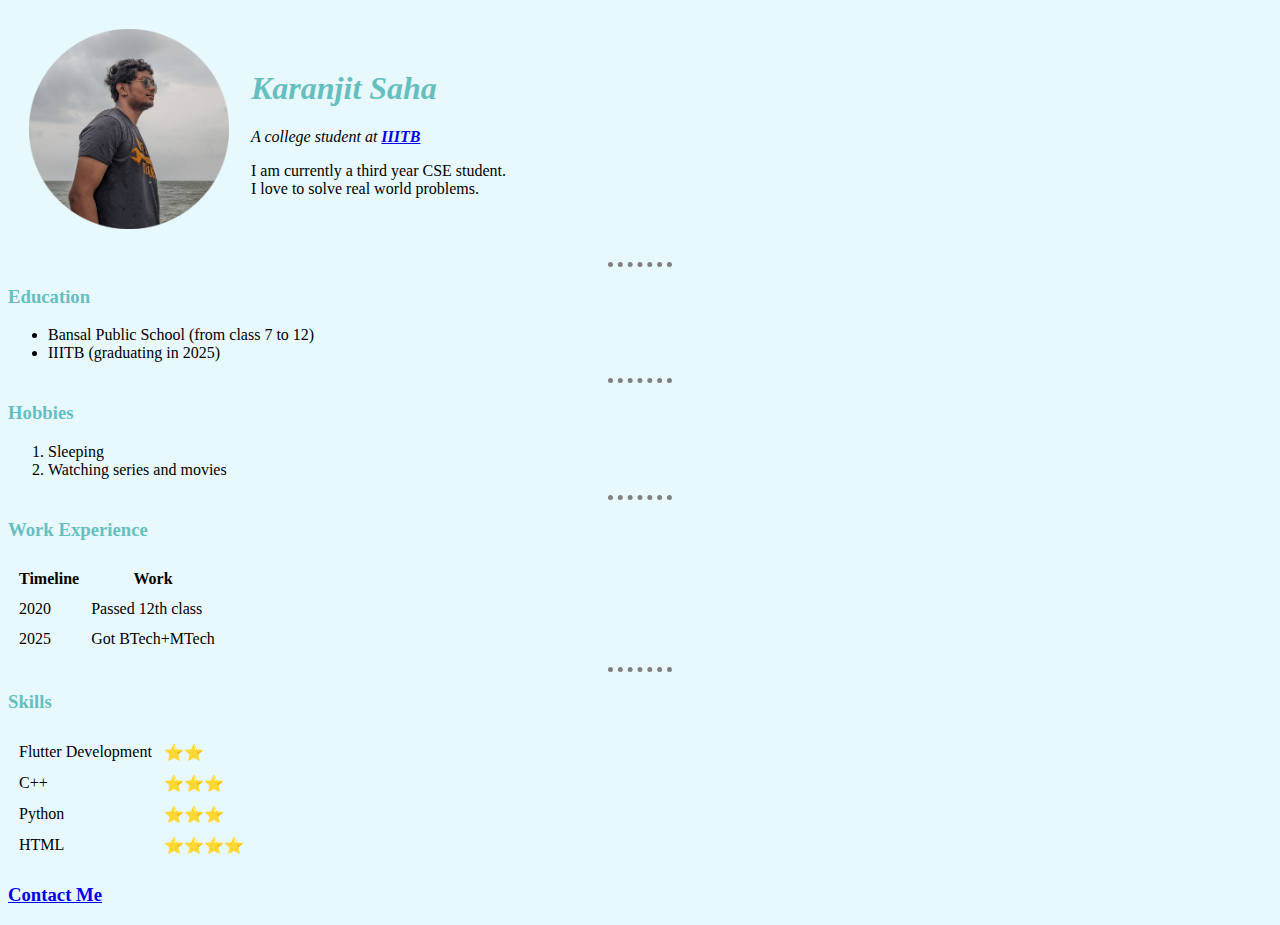
<file: index.html>
<!DOCTYPE html>
<!-- This line tells the browser which version of the html is to be used(here we are using html5 -->
<html>

<head>
    <meta charset="UTF-8" />
    <!-- meta tags have metadata associated with them. here charset is used to represent the fact that everything in here is encoded using UTF-8 -->
    <meta http-equiv="X-UA-Compatible" content="IE=edge" />
    <meta name="viewport" content="width=device-width, initial-scale=1.0" />
    <title>Karan's Personal Site</title>

    <link rel="stylesheet" href="css/styles.css">
</head>

<body>
    <table cellspacing="20">
        <tr>
            <td><img src="images/PXL_20220510_130428717.jpg" alt=" my picture" height="200" width="200"></td>
            <td>
                <h1><em>Karanjit Saha</em></h1>
                <p><em>A college student at <strong><a href="https://www.iiitb.ac.in/">IIITB</a></strong></em></p>
                <p>I am currently a third year CSE student.<br> I love to solve real world problems. </p>
            </td>
        </tr>
    </table>
    <hr>
    <h3>Education</h3>
    <ul>
        <li>Bansal Public School (from class 7 to 12)</li>
        <li>IIITB (graduating in 2025)</li>
    </ul>
    <hr>

    <h3>Hobbies</h3>
    <ol>
        <li>Sleeping</li>
        <li>Watching series and movies</li>
    </ol>
    <hr>
    <h3>Work Experience</h3>
    <table cellspacing="10">
        <thead>
            <tr>
                <th>Timeline</th>
                <th>Work</th>
            </tr>
        </thead>
        <tbody>
            <tr>
                <td>2020</td>
                <td>Passed 12th class</td>
            </tr>
            <tr>
                <td>2025</td>
                <td>Got BTech+MTech</td>
            </tr>
        </tbody>
    </table>

    <hr>

    <h3>Skills</h3>
    <table cellspacing="10">
        <tbody>
            <tr>
                <td>Flutter Development</td>
                <td>⭐⭐</span></td>
            </tr>
            <tr>
                <td>C++</td>
                <td>⭐⭐⭐</td>
            </tr>
            <tr>
                <td>Python</td>
                <td>⭐⭐⭐</td>
            </tr>
            <tr>
                <td>HTML</td>
                <td>⭐⭐⭐⭐</td>
            </tr>
        </tbody>
    </table>

    <h3><a href="ContactMe.html">Contact Me</a></h3>
</body>

</html>
</file>
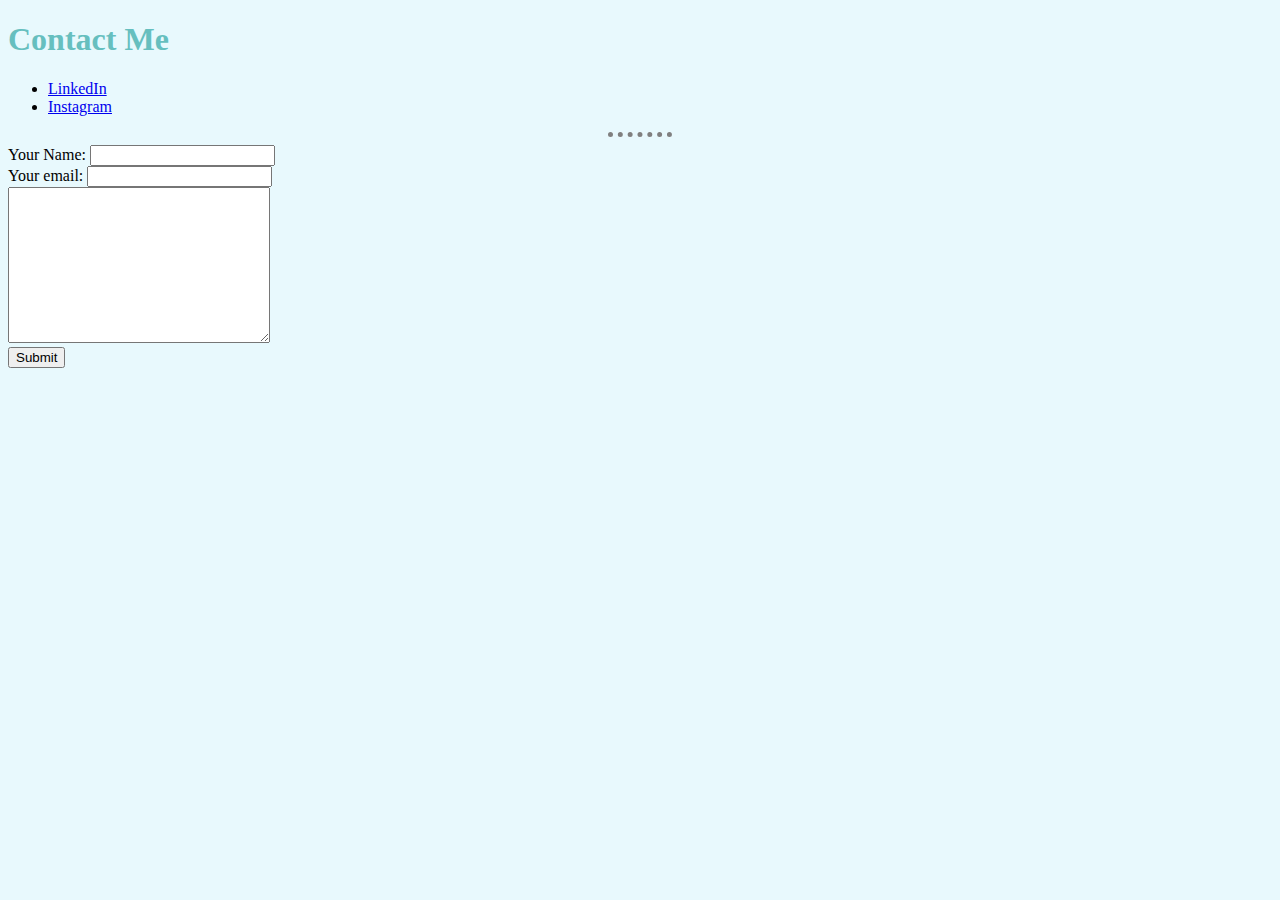
<file: ContactMe.html>
<!DOCTYPE html>
<html lang="en">

<head>
    <meta charset="UTF-8">
    <meta http-equiv="X-UA-Compatible" content="IE=edge">
    <meta name="viewport" content="width=device-width, initial-scale=1.0">
    <title>Contact Me</title>
    <link rel="stylesheet" href="css/styles.css">
</head>

<body>
    <h1>Contact Me</h1>
    <ul>
        <li><a href="https://www.linkedin.com/in/karanjit-saha-65a02122b/">LinkedIn</a></li>
        <li><a href="https://www.instagram.com/karanjitsaha/">Instagram</a></li>
    </ul>
    <hr>
    <form action="mailto:karanjitsaha@gmail.com" method="post" enctype="text/plain">
        <label>Your Name:</label>
        <input type="text" name="YourName">
        <br>
        <label for="">Your email:</label>
        <input type="email" name="YourEmail">
        <br>
        <textarea name="YourMessage" id="" cols="30" rows="10"></textarea><br>
        <input type="submit" name="" id="">
    </form>
</body>

</html>
</file>
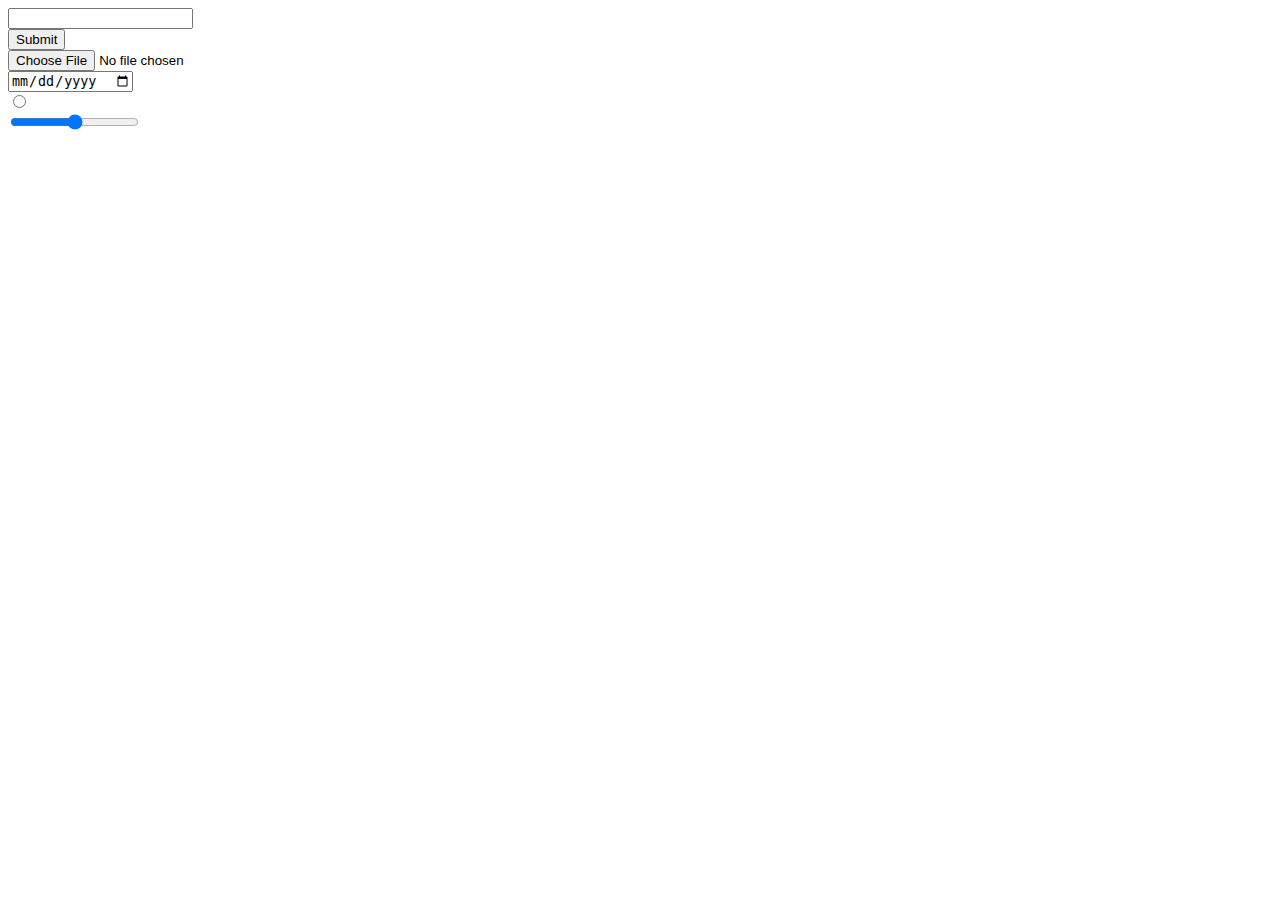
<file: HTML Inputs.html>
<!DOCTYPE html>
<html lang="en">
<head>
    <meta charset="UTF-8">
    <meta http-equiv="X-UA-Compatible" content="IE=edge">
    <meta name="viewport" content="width=device-width, initial-scale=1.0">
    <title>HTML Inputs</title>
</head>
<body>
    <form action=""></form>
    <input type="text" name="" id="">
    <br>
    <input type="submit" name="" id="">
    <br>
    <input type="file" name="" id="">
    <br>
    <input type="date" name="" id="">
    <br>
    <input type="radio" name="" id="">
    <br>
    <input type="range" name="" id="">
</body>
</html>
</file>
<file: css/styles.css>
body{
    background-color: #E8F9FD;
}

hr{
    height: 0px;
    border-style:dotted none none none;
    width: 5%;
    border-top-color: grey;
    border-width: 5px;
}
h1{
    color:#66BFBF;
    font-family: "Algerian";
    
}
h3{
    color:#66BFBF;
    font-family: "Lucida Handwriting";
}
li{
    font-family: "Ink Free";
}
td{
    font-family: "Ink Free";
}
th{
    font-family: "Ink Free";
}
</file>
